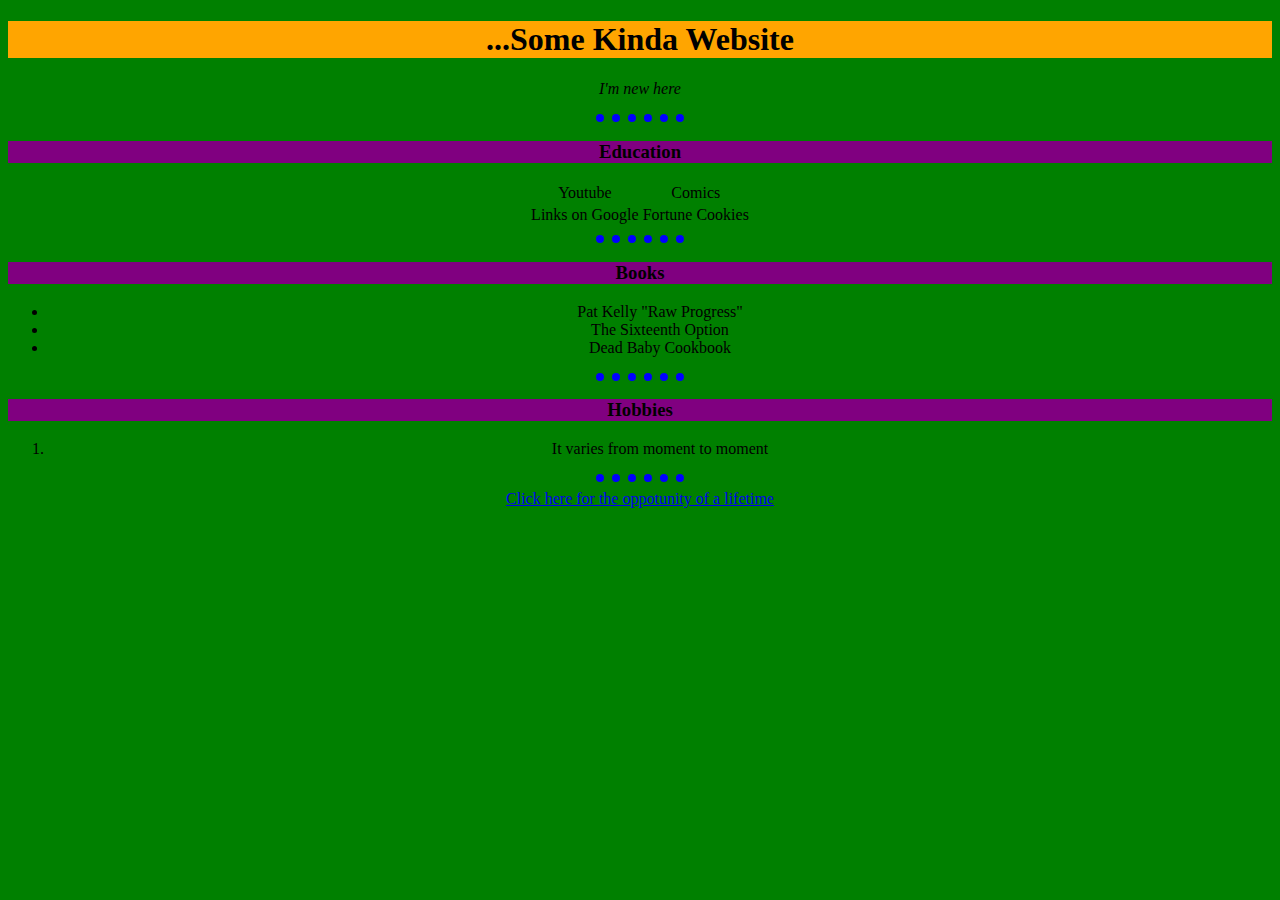
<file: first/index.html>
<!DOCTYPE html>
<html lang="en" dir="ltr">
  <head>
    <meta charset="utf-8">
    <title>Number 1</title>
    <link rel="stylesheet" href="css/styles.css">
  </head>
  <body>
    <h1>...Some Kinda Website</h1>
    <p><em>I'm new here</em></p>
    <hr>
    <h3>Education</h3>
    <table align="center">
      <tr>
        <td>Youtube</td>
        <td>Comics</td>
      </tr>
      <tr>
        <td>Links on Google</td>
        <td>Fortune Cookies</td>
      </tr>
    </table>
    <hr>
    <h3>Books</h3>
    <ul>
      <li>Pat Kelly "Raw Progress"</li>
      <li>The Sixteenth Option </li>
      <li>Dead Baby Cookbook</li>
    </ul>
    <hr>
    <h3>Hobbies</h3>
    <ol>
      <li>It varies from moment to moment</li>
    </ol>
    <hr>
    <a href="contact.html">Click here for the oppotunity of a lifetime</a>

  </body>
</html>
</file>
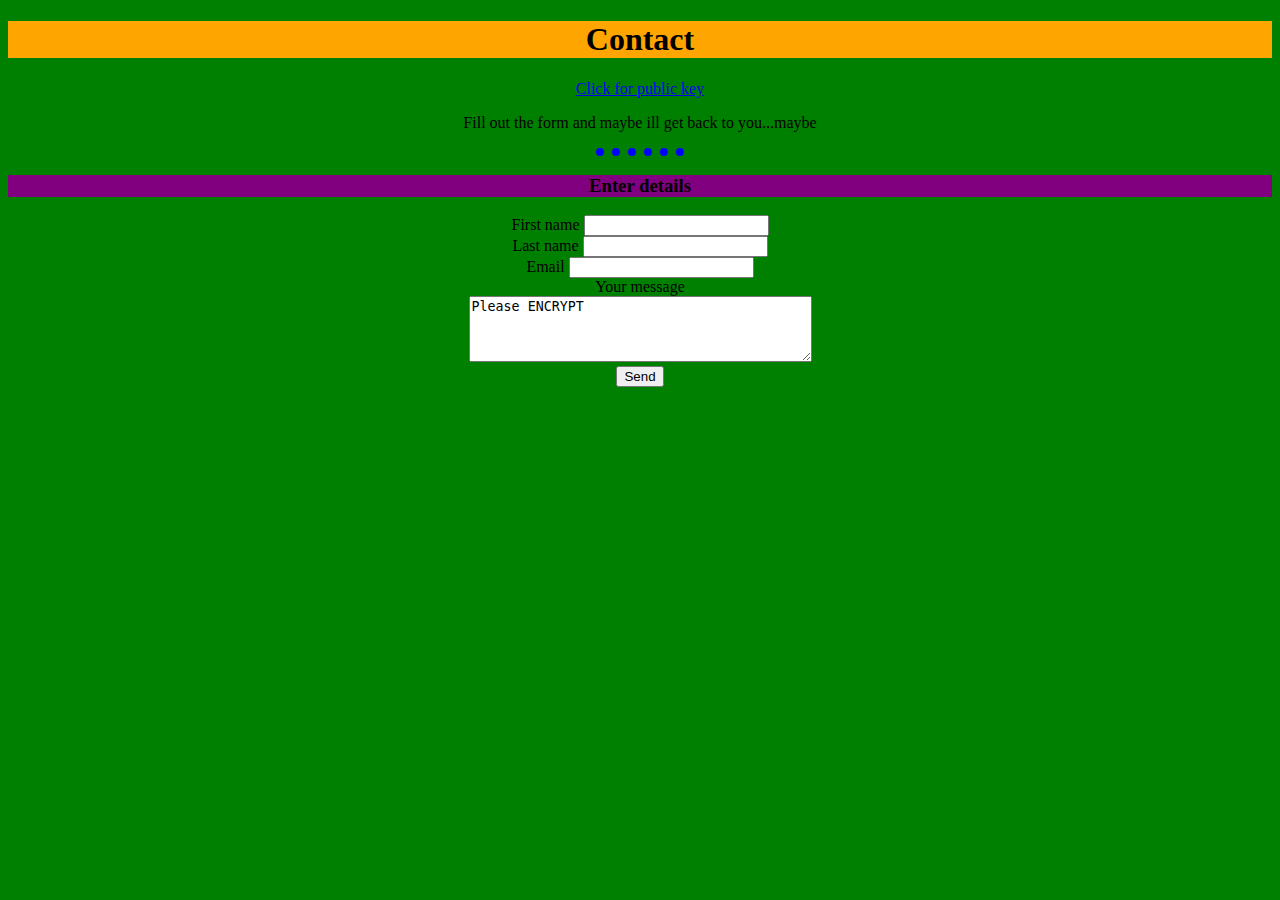
<file: first/contact.html>
<!DOCTYPE html>
<html lang="en" dir="ltr">
  <head>
    <meta charset="utf-8">
    <title>Get at me</title>
    <link rel="stylesheet" href="css/styles.css">
  </head>
  <body>
    <h1>Contact</h1>
    <a href="pgp.txt">Click for public key</a>
    <p>Fill out the form and maybe ill get back to you...maybe</p>
    <hr>
    <h3>Enter details</h3>
    <form class="" action="index.html" method="post">
      <label for="">First name</label>
      <input type="text" name="" value=""><br>
      <label for="">Last name</label>
      <input type="text" name="" value=""><br>
      <label for="">Email</label>
      <input type="email" name="" value=""><br>
      <label for="">Your message</label><br>
      <textarea name="name" rows="4" cols="40">Please ENCRYPT</textarea><br>
      <input type="submit" name="" value="Send">

    </form>
  </body>
</html>
</file>
<file: first/css/styles.css>
body{
  background-color:green;
  text-align: center;
}

h1{
  background-color: #ffa500
}
h3{
  background-position: center;
  background-color: purple;
}
hr{
  border-style:none;
  border-top-style: dotted;
  border-width: 8px;
  border-color: blue;
  width: 7%

}
</file>
